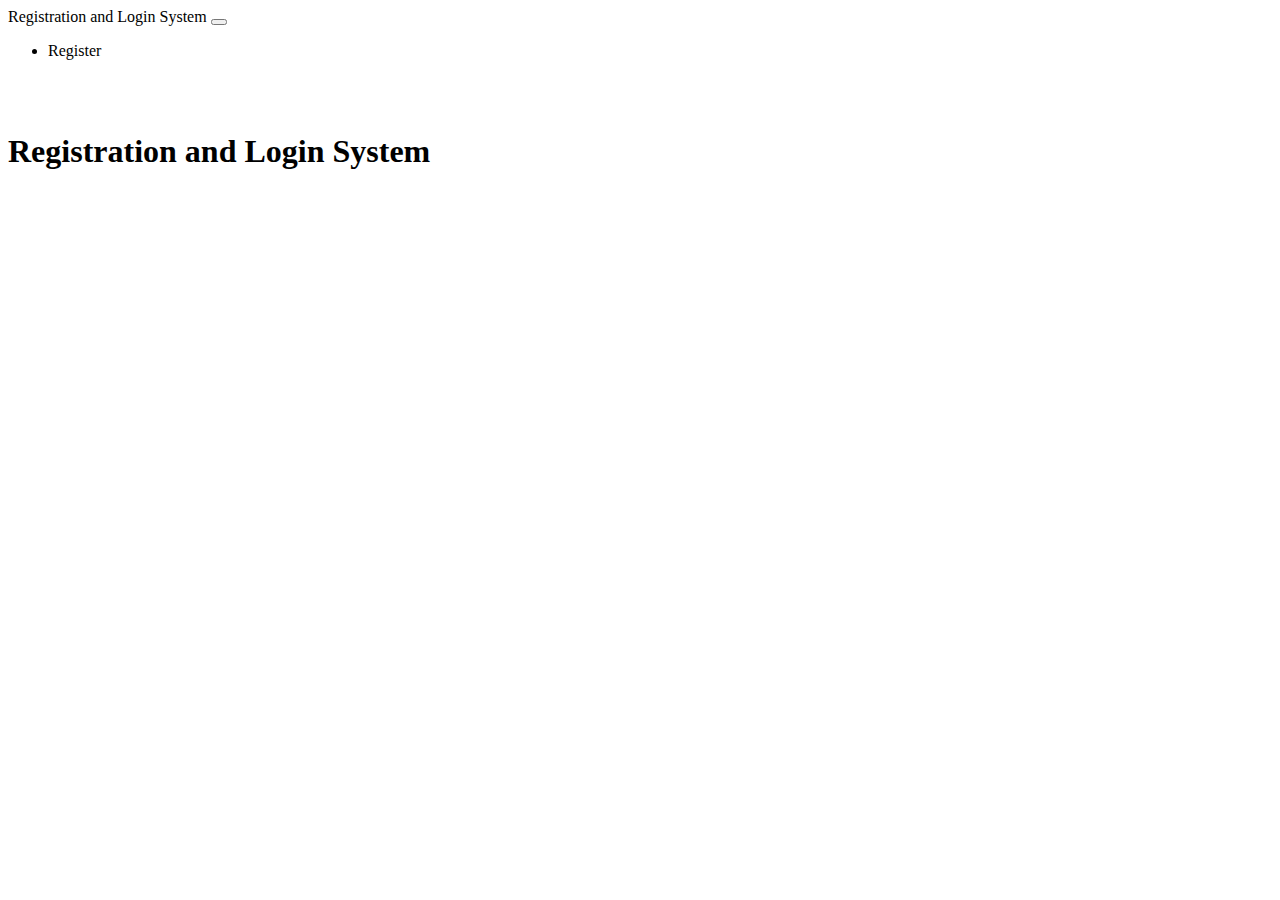
<file: src/main/resources/templates/index.html>
<!DOCTYPE html>
<html lang="en" xmlns:th="http://www.thymeleaf.org">

<head>
	<meta charset="UTF-8">
	<title>Registration and Login System</title>
	<link href="https://cdn.jsdelivr.net/npm/bootstrap@5.0.2/dist/css/bootstrap.min.css" rel="stylesheet"
		integrity="sha384-EVSTQN3/azprG1Anm3QDgpJLIm9Nao0Yz1ztcQTwFspd3yD65VohhpuuCOmLASjC" crossorigin="anonymous">
</head>

<body>
	<nav class="navbar navbar-expand-lg navbar-dark bg-dark">
		<div class="container-fluid">
			<a class="navbar-brand" th:href="@{/home}">Registration and Login System</a>
			<button class="navbar-toggler" type="button" data-bs-toggle="collapse"
				data-bs-target="#navbarSupportedContent" aria-controls="navbarSupportedContent" aria-expanded="false"
				aria-label="Toggle navigation">
				<span class="navbar-toggler-icon"></span>
			</button>
			<div class="collapse navbar-collapse" id="navbarSupportedContent">
				<ul class="navbar-nav me-auto mb-2 mb-lg-0">
					<li class="nav-item">
						<a class="nav-link active" aria-current="page" th:href="@{/register}">Register</a>
					</li>
				</ul>
			</div>
		</div>
	</nav>
	<br /><br />
	<div class="container">
		<div class="row">
			<h1 class="text-center"> Registration and Login System </h1>
		</div>
	</div>
</body>

</html>
</file>
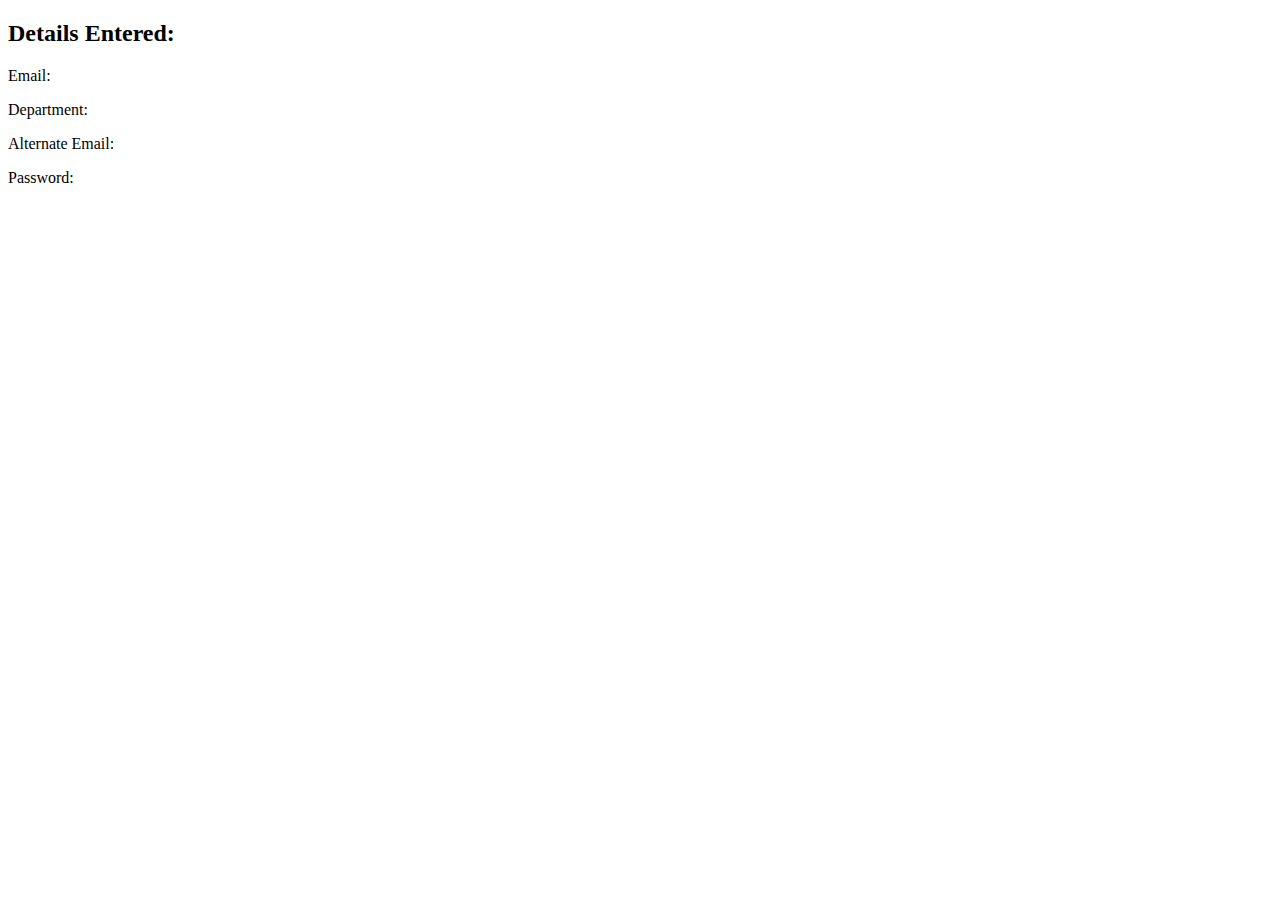
<file: src/main/resources/templates/details.html>
<!DOCTYPE html>
<html xmlns:th="http://www.thymeleaf.org">

<head>
	<!-- Include Bootstrap CSS -->
	<link href="https://cdn.jsdelivr.net/npm/bootstrap@5.3.2/dist/css/bootstrap.min.css" rel="stylesheet"
		integrity="sha384-T3c6CoIi6uLrA9TneNEoa7RxnatzjcDSCmG1MXxSR1GAsXEV/Dwwykc2MPK8M2HN" crossorigin="anonymous">
</head>

<body>
	<div class="container mt-4">
		<h2>Details Entered:</h2>
		<p>Email: <span th:text="${email}"></span></p>
		<p>Department: <span th:text="${department}"></span></p>
		<p>Alternate Email: <span th:text="${alternateEmail}"></span></p>
		<p>Password: <span id="passwordField" th:text="${password}"></span></p>

	</div>

	<!-- Include Bootstrap JS and jQuery -->
	<script src="https://code.jquery.com/jquery-3.6.0.min.js"></script>
	<script src="https://cdn.jsdelivr.net/npm/bootstrap@5.3.2/dist/js/bootstrap.bundle.min.js"
		integrity="sha384-C6RzsynM9kWDrMNeT87bh95OGNyZPhcTNXj1NW7RuBCsyN/o0jlpcV8Qyq46cDfL"
		crossorigin="anonymous"></script>

</body>

</html>
</file>
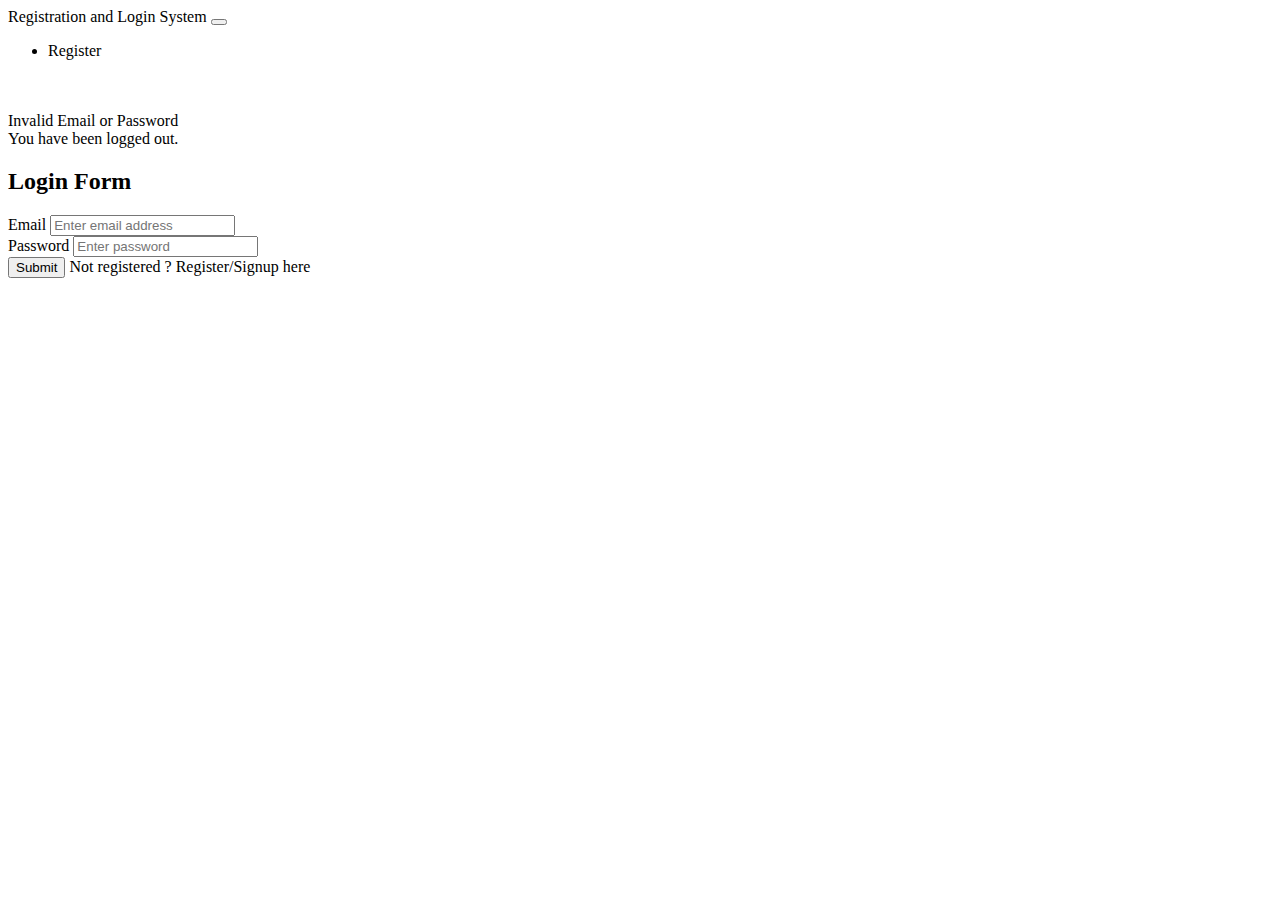
<file: src/main/resources/templates/login.html>
<!DOCTYPE html>
<html lang="en"
    xmlns:th="http://www.thymeleaf.org"
>
<head>
    <meta charset="UTF-8">
    <title>Registration and Login System</title>
    <link href="https://cdn.jsdelivr.net/npm/bootstrap@5.0.2/dist/css/bootstrap.min.css"
          rel="stylesheet"
          integrity="sha384-EVSTQN3/azprG1Anm3QDgpJLIm9Nao0Yz1ztcQTwFspd3yD65VohhpuuCOmLASjC"
          crossorigin="anonymous">
</head>
<body>
<nav class="navbar navbar-expand-lg navbar-dark bg-dark">
    <div class="container-fluid">
        <a class="navbar-brand" th:href="@{/home}">Registration and Login System</a>
        <button class="navbar-toggler" type="button" data-bs-toggle="collapse" data-bs-target="#navbarSupportedContent" aria-controls="navbarSupportedContent" aria-expanded="false" aria-label="Toggle navigation">
            <span class="navbar-toggler-icon"></span>
        </button>
        <div class="collapse navbar-collapse" id="navbarSupportedContent">
            <ul class="navbar-nav me-auto mb-2 mb-lg-0">
                <li class="nav-item">
                    <a class="nav-link active" aria-current="page" th:href="@{/register}">Register</a>
                </li>
            </ul>
        </div>
    </div>
</nav>
<br /><br />
<div class="container">
    <div class="row">
        <div class="col-md-6 offset-md-3">

            <div th:if="${param.error}">
                <div class="alert alert-danger">Invalid Email or Password</div>
            </div>
            <div th:if="${param.logout}">
                <div class="alert alert-success"> You have been logged out.</div>
            </div>

            <div class="card">
                <div class="card-header">
                    <h2 class="text-center">Login Form</h2>
                </div>
                <div class="card-body">
                    <form
                        method="post"
                        role="form"
                        th:action="@{/login}"
                        class="form-horizontal"
                    >
                        <div class="form-group mb-3">
                            <label class="control-label"> Email</label>
                            <input
                                type="text"
                                id="username"
                                name="username"
                                class="form-control"
                                placeholder="Enter email address"
                            />
                        </div>

                        <div class="form-group mb-3">
                            <label class="control-label"> Password</label>
                            <input
                                    type="password"
                                    id="password"
                                    name="password"
                                    class="form-control"
                                    placeholder="Enter password"
                            />
                        </div>
                        <div class="form-group mb-3">
                            <button type="submit" class="btn btn-primary" >Submit</button>
                            <span> Not registered ?
                                <a th:href="@{/register}">Register/Signup here</a>
                            </span>
                        </div>
                    </form>
                </div>
            </div>
        </div>
    </div>
</div>
</body>
</html>
</file>
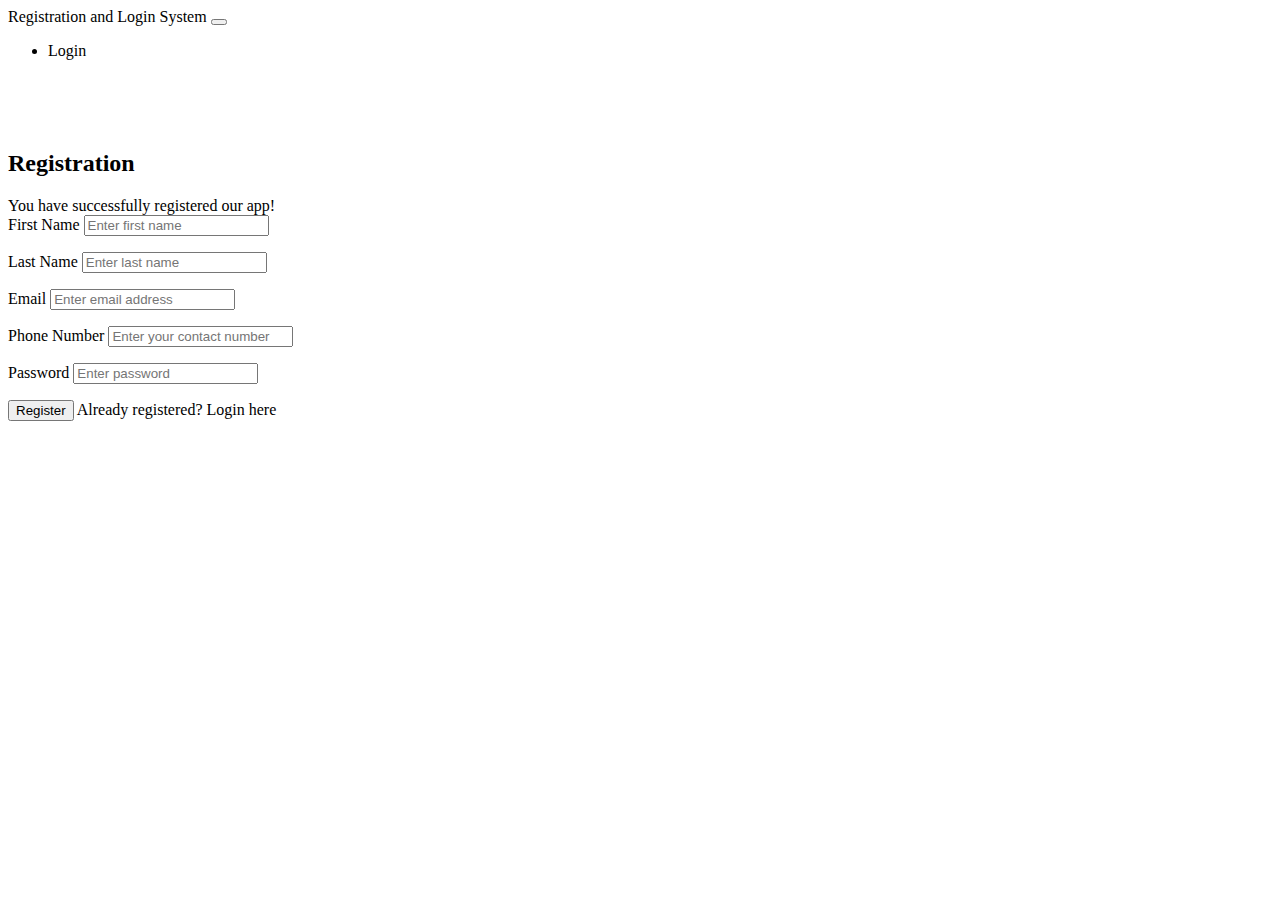
<file: src/main/resources/templates/register.html>
<!DOCTYPE html>
<html lang="en" xmlns:th="http://www.thymeleaf.org">

<head>
	<meta charset="UTF-8">
	<title>Registration and Login System</title>
	<link href="https://cdn.jsdelivr.net/npm/bootstrap@5.0.2/dist/css/bootstrap.min.css" rel="stylesheet"
		integrity="sha384-EVSTQN3/azprG1Anm3QDgpJLIm9Nao0Yz1ztcQTwFspd3yD65VohhpuuCOmLASjC" crossorigin="anonymous">
</head>

<body>
	<nav class="navbar navbar-expand-lg navbar-dark bg-dark">
		<div class="container-fluid">
			<a class="navbar-brand" th:href="@{/home}">Registration and Login System</a>
			<button class="navbar-toggler" type="button" data-bs-toggle="collapse"
				data-bs-target="#navbarSupportedContent" aria-controls="navbarSupportedContent" aria-expanded="false"
				aria-label="Toggle navigation">
				<span class="navbar-toggler-icon"></span>
			</button>
			<div class="collapse navbar-collapse" id="navbarSupportedContent">
				<ul class="navbar-nav me-auto mb-2 mb-lg-0">
					<li class="nav-item">
						<a class="nav-link active" aria-current="page" th:href="@{/login}">Login</a>
					</li>
				</ul>
			</div>
		</div>
	</nav>
	<br /><br /><br />
	<div class="container">
		<div class="row col-md-8 offset-md-2">
			<div class="card">
				<div class="card-header">
					<h2 class="text-center">Registration</h2>
				</div>
				<div th:if="${param.success}">
					<div class="alert alert-info">
						You have successfully registered our app!
					</div>
				</div>
				<div class="card-body">
					<form method="post" role="form" th:action="@{/register/save}" th:object="${user}">
						<div class="form-group mb-3">
							<label class="form-label">First Name</label>
							<input class="form-control" id="firstName" name="firstName" placeholder="Enter first name"
								th:field="*{firstName}" type="text" />
							<p th:errors="*{firstName}" class="text-danger" th:if="${#fields.hasErrors('firstName')}">
							</p>
						</div>

						<div class="form-group mb-3">
							<label class="form-label">Last Name</label>
							<input class="form-control" id="lastName" name="lastName" placeholder="Enter last name"
								th:field="*{lastName}" type="text" />
							<p th:errors="*{lastName}" class="text-danger" th:if="${#fields.hasErrors('lastName')}"></p>
						</div>

						<div class="form-group mb-3">
							<label class="form-label">Email</label>
							<input class="form-control" id="email" name="email" placeholder="Enter email address"
								th:field="*{email}" type="email" />
							<p th:errors="*{email}" class="text-danger" th:if="${#fields.hasErrors('email')}"></p>
						</div>

						<div class="form-group mb-3">
							<label class="form-label">Phone Number</label>
							<input class="form-control" id="contactNumber" name="contactNumber"
								placeholder="Enter your contact number" th:field="*{contactNumber}" type="tel" />
							<p th:errors="*{contactNumber}" class="text-danger"
								th:if="${#fields.hasErrors('contactNumber')}"></p>
						</div>

						<div class="form-group mb-3">
							<label class="form-label">Password</label>
							<input class="form-control" id="password" name="password" placeholder="Enter password"
								th:field="*{password}" type="password" />
							<p th:errors="*{password}" class="text-danger" th:if="${#fields.hasErrors('password')}"></p>
						</div>
						<div class="form-group">
							<button class="btn btn-primary" type="submit">Register</button>
							<span>Already registered? <a th:href="@{/login}">Login here</a></span>
						</div>
					</form>
				</div>
			</div>
		</div>
	</div>
</body>

</html>
</file>
